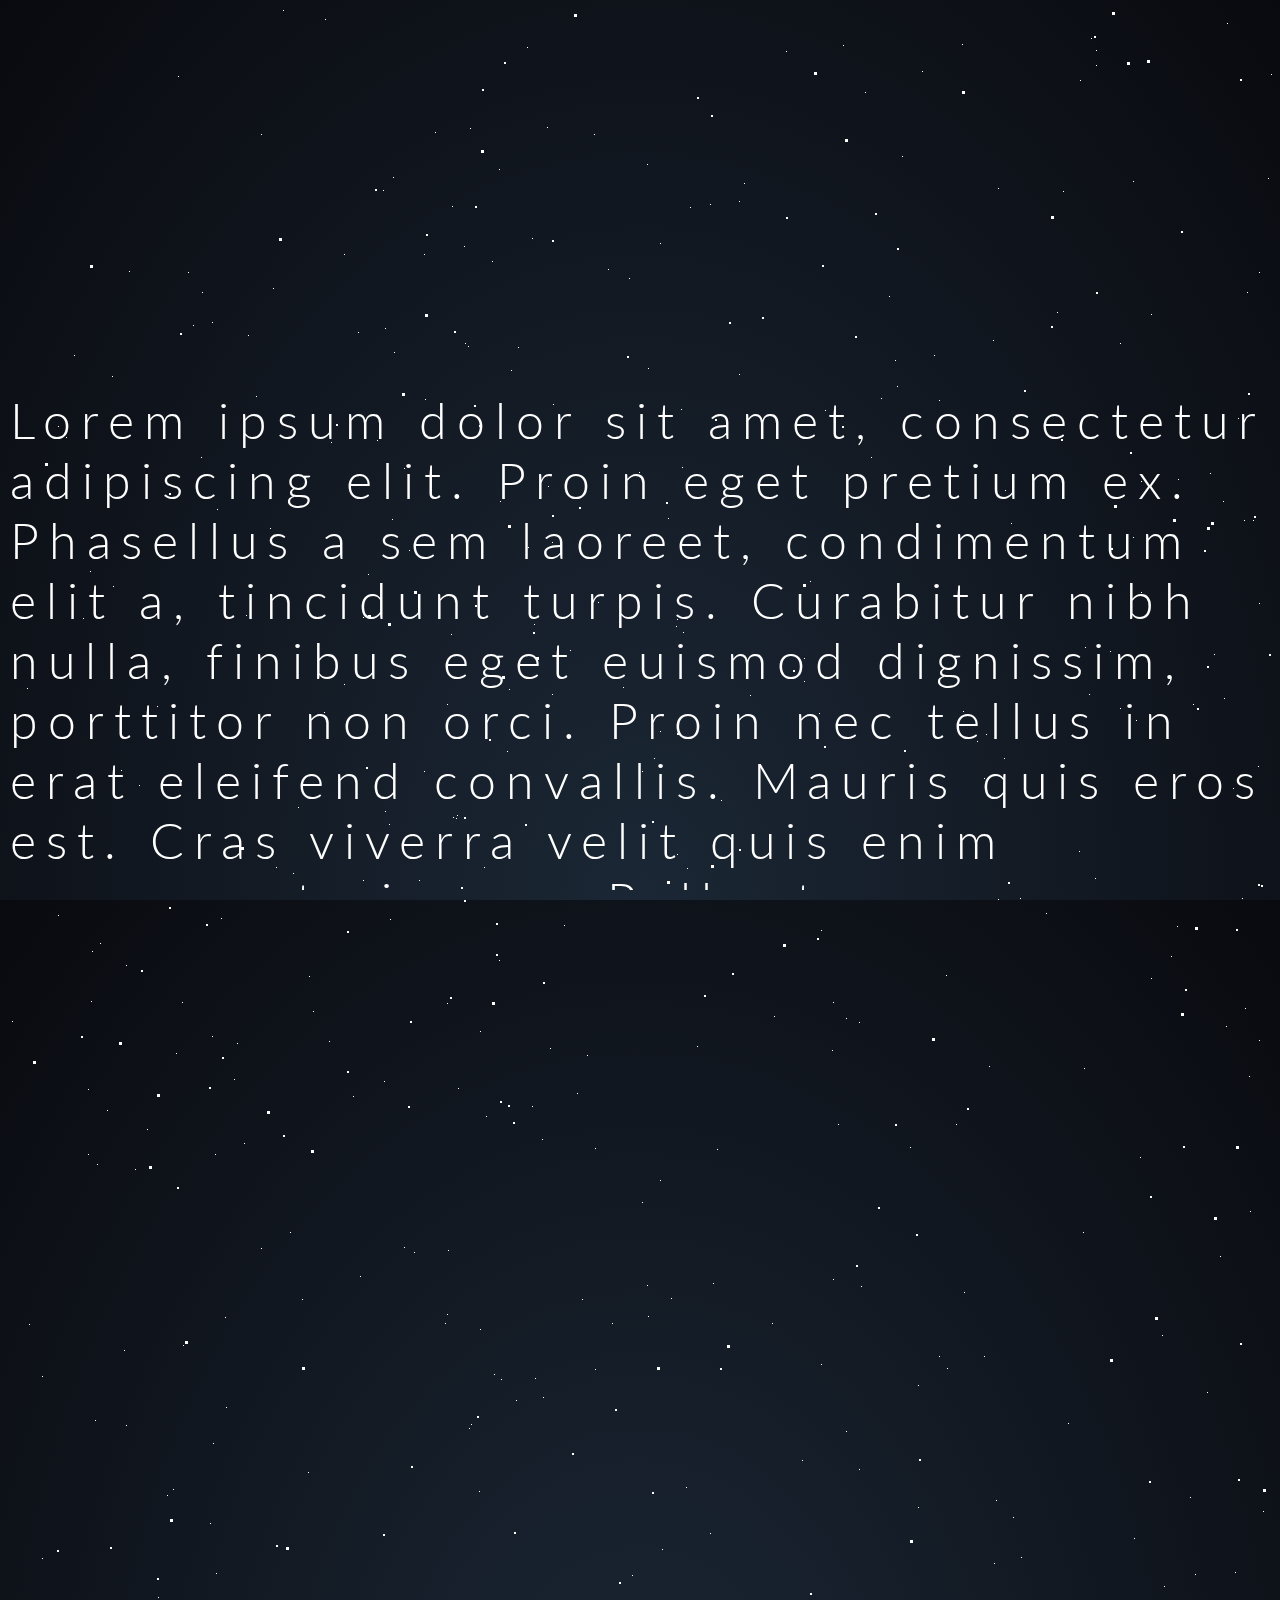
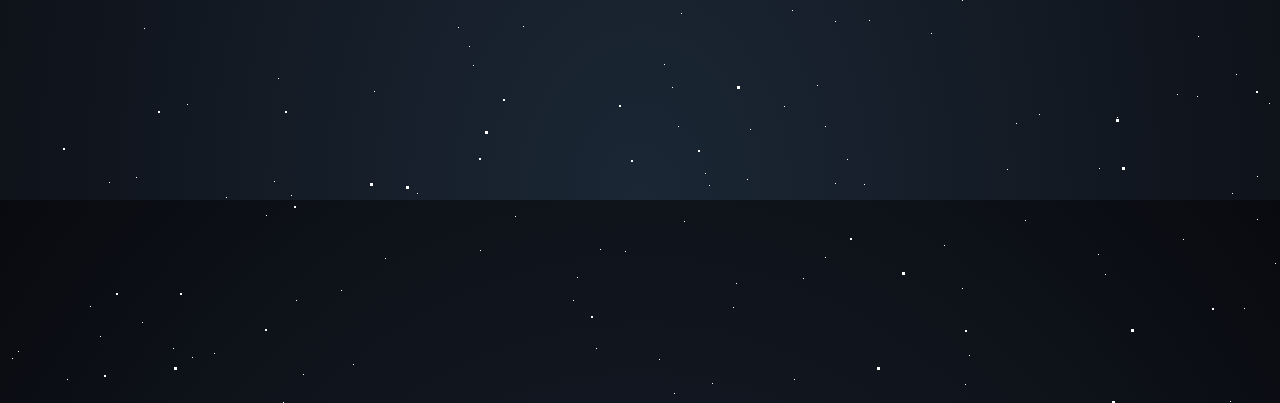
<file: streamfall/index.html>
<!doctype <!DOCTYPE html>
<html lang="en">
<head>
	<meta charset="UTF-8">
	<link href="style.css" rel="stylesheet"/>

	<title>My Website Landing Page</title>
</head>

<body>

<link href='http://fonts.googleapis.com/css?family=Lato:300,400,700' rel='stylesheet' type='text/css'>
<div id='stars'></div>
<div id='stars2'></div>
<div id='stars3'></div>
<div id='title'>

	  <div style="top:10px; height:500px;width:100%;border:0px solid #ccc; overflow:hidden; overflow: scroll; text-align: left;" id="scrollbox">
Lorem ipsum dolor sit amet, consectetur adipiscing elit. Proin eget pretium ex. Phasellus a sem laoreet, condimentum elit a, tincidunt turpis. Curabitur nibh nulla, finibus eget euismod dignissim, porttitor non orci. Proin nec tellus in erat eleifend convallis. Mauris quis eros est. Cras viverra velit quis enim consequat viverra. Pellentesque nunc dui, elementum sit amet tristique eget, laoreet nec lacus. Integer tincidunt in nulla at efficitur. Sed ac dictum magna, condimentum pulvinar risus. Nulla eleifend sodales ipsum, ac tempus massa faucibus non.

<p>Suspendisse eu lorem congue, lacinia nunc id, sagittis metus. Maecenas erat sapien, aliquet ut tristique eu, mollis vitae nunc. Cum sociis natoque penatibus et magnis dis parturient montes, nascetur ridiculus mus. Proin auctor sodales est, eu fermentum est dictum eu. Phasellus ut molestie dolor. Pellentesque condimentum ligula sed malesuada placerat. Proin in pellentesque nibh. Curabitur et lorem ac dolor congue blandit at in orci. Fusce sit amet tortor eu magna pulvinar varius molestie at velit. Suspendisse quis suscipit nulla. Fusce molestie ac augue a porttitor. Vestibulum ante ipsum primis in faucibus orci luctus et ultrices posuere cubilia Curae; Suspendisse vitae enim vitae mauris mollis ultricies.

<p>Morbi posuere dolor est, id vestibulum lorem auctor ut. Quisque lacus ex, luctus quis egestas eget, hendrerit in nisi. Proin non posuere leo. Integer eleifend volutpat metus eget tempor. Fusce id ligula id nunc placerat vestibulum. Maecenas faucibus luctus dignissim. Donec porta cursus velit in molestie. Nulla consequat imperdiet nisl, ultricies eleifend ante dictum quis. Nam a aliquet purus. Quisque nec purus sit amet quam luctus auctor vitae a massa. In scelerisque tristique sapien at sagittis. Proin ut purus eu neque tincidunt venenatis. Phasellus in erat sit amet leo tempor pulvinar.
</div>

<!--
  <span>
    PURE CSS
  </span>
  <br>
  <span>
    PARALLAX PIXEL STARS
  </span>
-->

<!--
  <div style="height:500px;width:100%;border:0px solid #ccc; overflow:hidden; overflow: scroll; text-align: left;" id="scrollbox">
Lorem ipsum dolor sit amet, consectetur adipiscing elit. Proin eget pretium ex. Phasellus a sem laoreet, condimentum elit a, tincidunt turpis. Curabitur nibh nulla, finibus eget euismod dignissim, porttitor non orci. Proin nec tellus in erat eleifend convallis. Mauris quis eros est. Cras viverra velit quis enim consequat viverra. Pellentesque nunc dui, elementum sit amet tristique eget, laoreet nec lacus. Integer tincidunt in nulla at efficitur. Sed ac dictum magna, condimentum pulvinar risus. Nulla eleifend sodales ipsum, ac tempus massa faucibus non.

<p>Suspendisse eu lorem congue, lacinia nunc id, sagittis metus. Maecenas erat sapien, aliquet ut tristique eu, mollis vitae nunc. Cum sociis natoque penatibus et magnis dis parturient montes, nascetur ridiculus mus. Proin auctor sodales est, eu fermentum est dictum eu. Phasellus ut molestie dolor. Pellentesque condimentum ligula sed malesuada placerat. Proin in pellentesque nibh. Curabitur et lorem ac dolor congue blandit at in orci. Fusce sit amet tortor eu magna pulvinar varius molestie at velit. Suspendisse quis suscipit nulla. Fusce molestie ac augue a porttitor. Vestibulum ante ipsum primis in faucibus orci luctus et ultrices posuere cubilia Curae; Suspendisse vitae enim vitae mauris mollis ultricies.

<p>Morbi posuere dolor est, id vestibulum lorem auctor ut. Quisque lacus ex, luctus quis egestas eget, hendrerit in nisi. Proin non posuere leo. Integer eleifend volutpat metus eget tempor. Fusce id ligula id nunc placerat vestibulum. Maecenas faucibus luctus dignissim. Donec porta cursus velit in molestie. Nulla consequat imperdiet nisl, ultricies eleifend ante dictum quis. Nam a aliquet purus. Quisque nec purus sit amet quam luctus auctor vitae a massa. In scelerisque tristique sapien at sagittis. Proin ut purus eu neque tincidunt venenatis. Phasellus in erat sit amet leo tempor pulvinar.
</div>

-->

</div>

    </body>


</html>
</file>
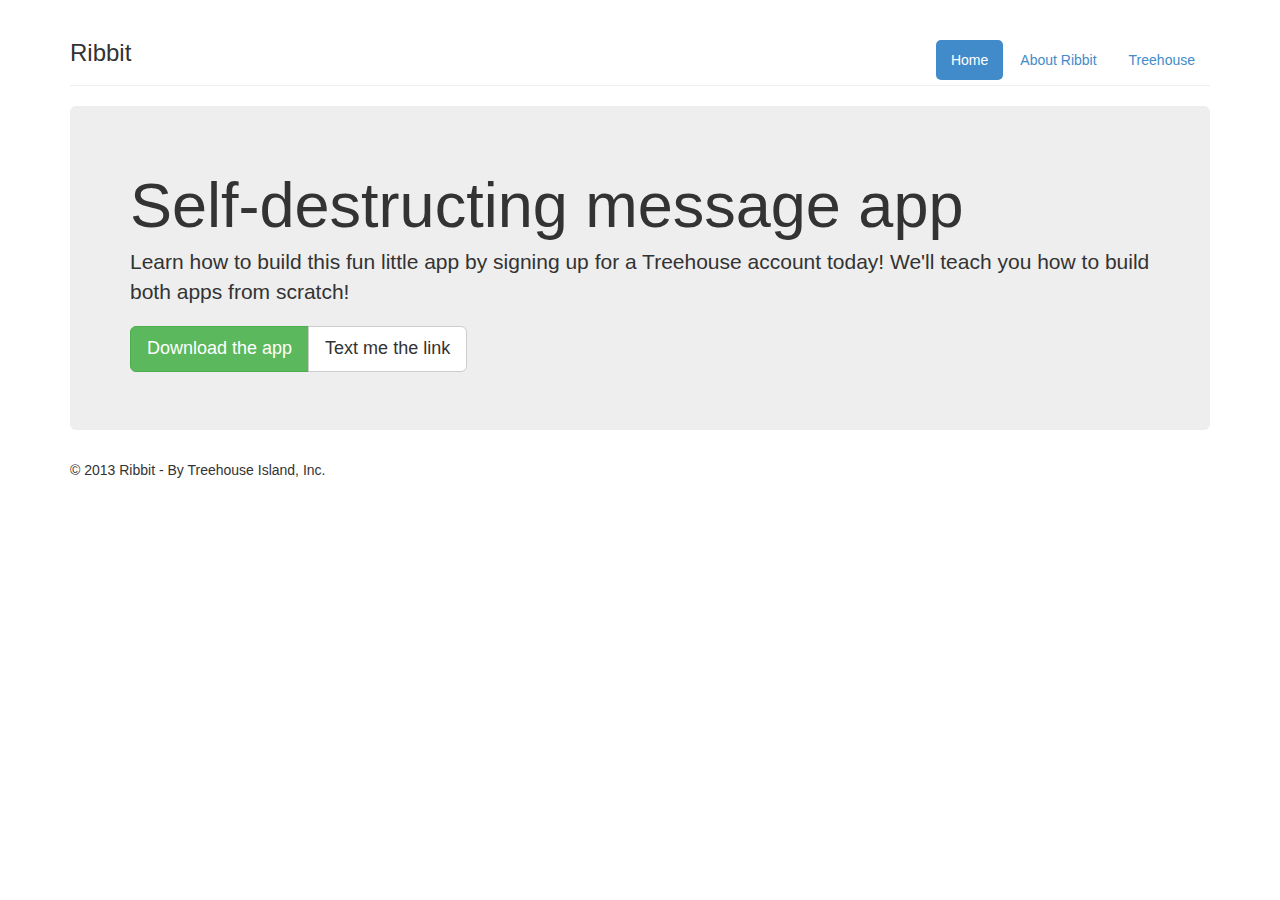
<file: 2-3/final/index.html>
<!DOCTYPE html>
<html>
  <head>
    <title>Ribbit - A Treehouse Project</title>
    <meta name="viewport" content="width=device-width, initial-scale=1.0">
    <link href="css/bootstrap.min.css" rel="stylesheet" media="screen">
    <!-- HTML5 shim and Respond.js IE8 support of HTML5 elements and media queries -->
    <!--[if lt IE 9]>
      <script src="../../assets/js/html5shiv.js"></script>
      <script src="../../assets/js/respond.min.js"></script>
    <![endif]-->
  </head>
  <body>
    <div class="container">
      <header class="page-header">
        <ul class="nav nav-pills pull-right">
          <li class="active"><a href="#">Home</a></li>
          <li><a href="#">About Ribbit</a></li>
          <li><a href="#">Treehouse</a></li>
        </ul>
        <h3>Ribbit</h3>
      </header>
      
      <div class="jumbotron">
        <h1>Self-destructing message app</h1>
        <p class="lead">Learn how to build this fun little app by signing up for a Treehouse account today! We'll teach you how to build both apps from scratch!</p>
        <p class="btn-group">
          <a class="btn btn-success btn-lg" href="#">Download the app</a>
          <a class="btn btn-default btn-lg" href="#" >Text me the link</a>
        </p> 
      </div>

      <div>
        <p>&copy; 2013 Ribbit - By Treehouse Island, Inc.</p>
      </div>
    </div>
  </body>
</html>
</file>
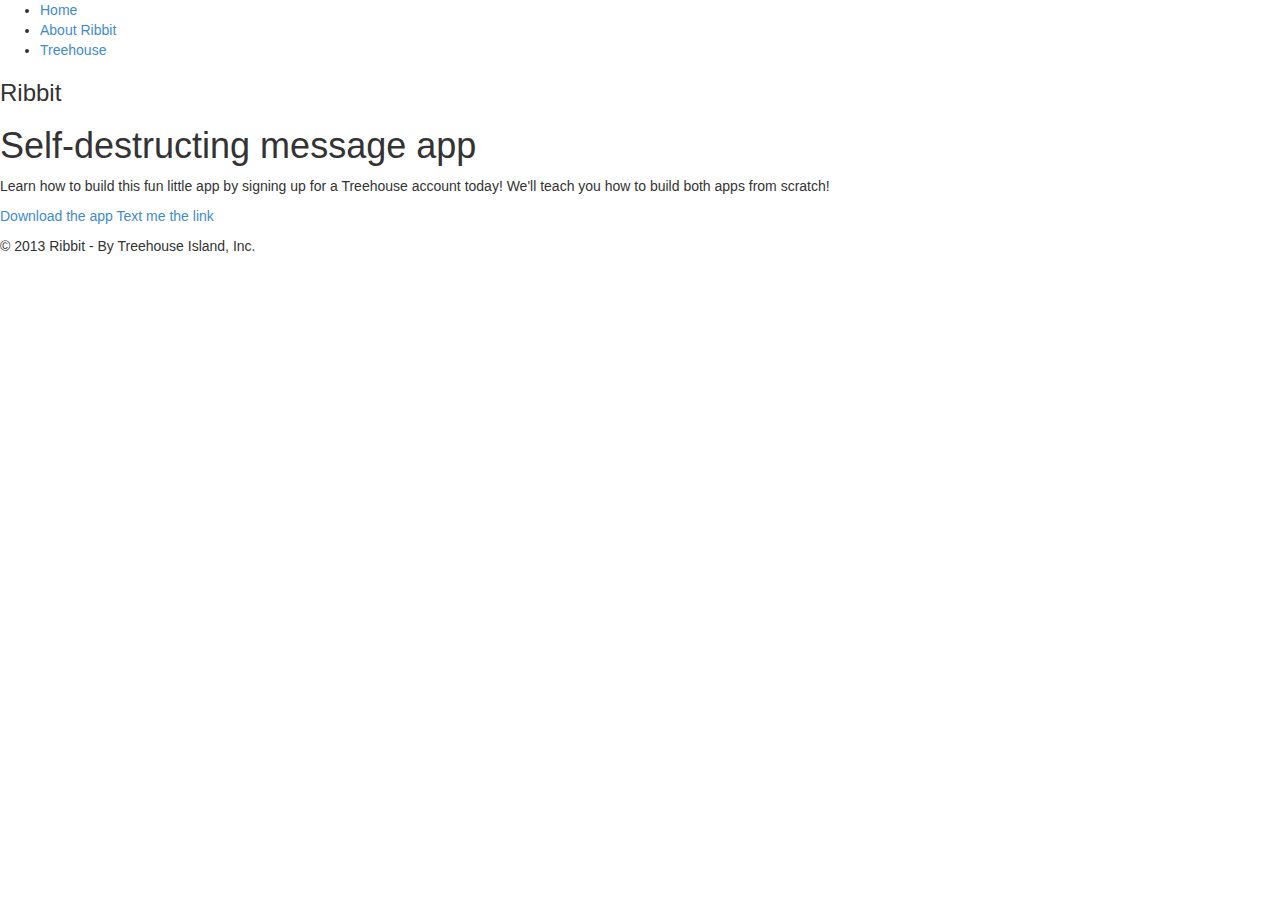
<file: 2-3/start/index.html>
<!DOCTYPE html>
<html>
  <head>
    <title>Ribbit - A Treehouse Project</title>
    <meta name="viewport" content="width=device-width, initial-scale=1.0">
    <link href="css/bootstrap.min.css" rel="stylesheet" media="screen">
    <!-- HTML5 shim and Respond.js IE8 support of HTML5 elements and media queries -->
    <!--[if lt IE 9]>
      <script src="../../assets/js/html5shiv.js"></script>
      <script src="../../assets/js/respond.min.js"></script>
    <![endif]-->
  </head>
  <body>
    <div>
      <header>
        <ul>
          <li><a href="#">Home</a></li>
          <li><a href="#">About Ribbit</a></li>
          <li><a href="#">Treehouse</a></li>
        </ul>
        <h3>Ribbit</h3>
      </header>
      
      <div>
        <h1>Self-destructing message app</h1>
        <p>Learn how to build this fun little app by signing up for a Treehouse account today! We'll teach you how to build both apps from scratch!</p>
        <p>
          <a href="#">Download the app</a>
          <a href="#" >Text me the link</a>
        </p> 
      </div>

      <div>
        <p>&copy; 2013 Ribbit - By Treehouse Island, Inc.</p>
      </div>
    </div>
  </body>
</html>
</file>
<file: streamfall/style.css>
html {
  height: 100%;
  background: radial-gradient(ellipse at bottom, #1b2735 0%, #090a0f 100%);
  overflow: hidden;
}

#stars {
  width: 1px;
  height: 1px;
  background: transparent;
  box-shadow: 1469px 1246px #FFF , 439px 696px #FFF , 4px 1950px #FFF , 1616px 1079px #FFF , 544px 686px #FFF , 1637px 1629px #FFF , 207px 1146px #FFF , 131px 777px #FFF , 1410px 1028px #FFF , 1702px 1579px #FFF , 50px 907px #FFF , 1984px 1238px #FFF , 1795px 1668px #FFF , 520px 539px #FFF , 266px 1773px #FFF , 1486px 370px #FFF , 34px 1368px #FFF , 1527px 278px #FFF , 396px 1239px #FFF , 1090px 1846px #FFF , 562px 642px #FFF , 1750px 1379px #FFF , 444px 198px #FFF , 84px 943px #FFF , 1873px 1297px #FFF , 1347px 1610px #FFF , 165px 1481px #FFF , 499px 743px #FFF , 1773px 554px #FFF , 1778px 1055px #FFF , 817px 402px #FFF , 1918px 1196px #FFF , 116px 1342px #FFF , 1699px 1754px #FFF , 654px 1541px #FFF , 1654px 941px #FFF , 1795px 1696px #FFF , 1005px 1509px #FFF , 976px 1348px #FFF , 954px 1880px #FFF , 1352px 1718px #FFF , 1889px 1918px #FFF , 1839px 1625px #FFF , 795px 1870px #FFF , 1375px 634px #FFF , 565px 1892px #FFF , 1132px 1149px #FFF , 1786px 506px #FFF , 1727px 461px #FFF , 1215px 493px #FFF , 1445px 7px #FFF , 1303px 454px #FFF , 1624px 1462px #FFF , 1688px 1464px #FFF , 80px 1146px #FFF , 857px 84px #FFF , 1327px 1245px #FFF , 396px 460px #FFF , 1384px 960px #FFF , 352px 1268px #FFF , 1433px 464px #FFF , 411px 872px #FFF , 1087px 870px #FFF , 670px 1718px #FFF , 465px 1657px #FFF , 1911px 1691px #FFF , 105px 578px #FFF , 1870px 627px #FFF , 931px 1348px #FFF , 540px 478px #FFF , 387px 1997px #FFF , 1431px 1645px #FFF , 355px 609px #FFF , 134px 1914px #FFF , 1091px 1760px #FFF , 1746px 1615px #FFF , 360px 566px #FFF , 640px 1308px #FFF , 1410px 331px #FFF , 1703px 645px #FFF , 299px 494px #FFF , 1644px 1272px #FFF , 824px 1042px #FFF , 1511px 19px #FFF , 449px 807px #FFF , 673px 1605px #FFF , 1187px 1566px #FFF , 472px 1023px #FFF , 385px 169px #FFF , 881px 288px #FFF , 1444px 1833px #FFF , 1697px 454px #FFF , 1606px 1363px #FFF , 1657px 1651px #FFF , 1072px 72px #FFF , 185px 317px #FFF , 1788px 872px #FFF , 1660px 228px #FFF , 1532px 691px #FFF , 669px 846px #FFF , 1744px 179px #FFF , 1679px 75px #FFF , 1945px 1655px #FFF , 1458px 1344px #FFF , 1008px 1715px #FFF , 1974px 548px #FFF , 739px 1771px #FFF , 1352px 920px #FFF , 1936px 316px #FFF , 1343px 1110px #FFF , 416px 763px #FFF , 1003px 515px #FFF , 1475px 584px #FFF , 1805px 230px #FFF , 1672px 1499px #FFF , 1813px 612px #FFF , 1656px 946px #FFF , 1547px 1739px #FFF , 484px 253px #FFF , 204px 1028px #FFF , 1430px 1130px #FFF , 1156px 1578px #FFF , 1686px 987px #FFF , 316px 704px #FFF , 1463px 1570px #FFF , 1128px 712px #FFF , 1512px 1791px #FFF , 101px 1774px #FFF , 1692px 846px #FFF , 817px 1849px #FFF , 1789px 1648px #FFF , 1757px 597px #FFF , 1864px 206px #FFF , 369px 432px #FFF , 179px 1696px #FFF , 448px 810px #FFF , 1989px 165px #FFF , 673px 401px #FFF , 1218px 1018px #FFF , 253px 1240px #FFF , 1865px 1034px #FFF , 1698px 1539px #FFF , 1390px 1108px #FFF , 996px 750px #FFF , 985px 332px #FFF , 1623px 825px #FFF , 321px 1033px #FFF , 587px 1140px #FFF , 651px 1951px #FFF , 165px 1940px #FFF , 1392px 1838px #FFF , 731px 366px #FFF , 1038px 905px #FFF , 1813px 1044px #FFF , 956px 1284px #FFF , 1422px 598px #FFF , 1227px 1564px #FFF , 1280px 1201px #FFF , 1684px 511px #FFF , 1798px 692px #FFF , 1083px 30px #FFF , 301px 968px #FFF , 229px 1035px #FFF , 472px 1842px #FFF , 1055px 183px #FFF , 1358px 835px #FFF , 534px 1131px #FFF , 889px 378px #FFF , 417px 391px #FFF , 1731px 400px #FFF , 835px 37px #FFF , 1990px 1171px #FFF , 386px 344px #FFF , 981px 1058px #FFF , 742px 687px #FFF , 569px 1869px #FFF , 1770px 28px #FFF , 838px 1423px #FFF , 1666px 1745px #FFF , 734px 467px #FFF , 285px 865px #FFF , 1567px 109px #FFF , 574px 1291px #FFF , 1585px 1559px #FFF , 1133px 584px #FFF , 1288px 1850px #FFF , 305px 1003px #FFF , 969px 733px #FFF , 366px 1683px #FFF , 1190px 1628px #FFF , 345px 1956px #FFF , 209px 501px #FFF , 1851px 1332px #FFF , 1762px 453px #FFF , 139px 1121px #FFF , 10px 1943px #FFF , 1311px 810px #FFF , 1109px 1709px #FFF , 1558px 758px #FFF , 1947px 542px #FFF , 1547px 1173px #FFF , 268px 859px #FFF , 1170px 471px #FFF , 1535px 1346px #FFF , 99px 1102px #FFF , 1550px 324px #FFF , 401px 542px #FFF , 1581px 316px #FFF , 813px 1356px #FFF , 1126px 1530px #FFF , 939px 1360px #FFF , 246px 1998px #FFF , 976px 770px #FFF , 1626px 168px #FFF , 678px 1479px #FFF , 1430px 246px #FFF , 118px 957px #FFF , 1279px 264px #FFF , 205px 1435px #FFF , 646px 750px #FFF , 1489px 665px #FFF , 1874px 876px #FFF , 786px 1971px #FFF , 1408px 1403px #FFF , 851px 1461px #FFF , 1648px 1004px #FFF , 1315px 499px #FFF , 1199px 1384px #FFF , 1654px 565px #FFF , 838px 1010px #FFF , 1465px 1032px #FFF , 1642px 1284px #FFF , 377px 320px #FFF , 336px 246px #FFF , 1236px 1900px #FFF , 1143px 970px #FFF , 472px 1321px #FFF , 600px 261px #FFF , 1225px 780px #FFF , 1912px 633px #FFF , 1296px 135px #FFF , 83px 993px #FFF , 931px 392px #FFF , 1867px 784px #FFF , 217px 1309px #FFF , 794px 1452px #FFF , 381px 816px #FFF , 1337px 424px #FFF , 1367px 655px #FFF , 796px 650px #FFF , 914px 63px #FFF , 545px 396px #FFF , 1361px 258px #FFF , 1715px 274px #FFF , 1405px 1111px #FFF , 492px 493px #FFF , 1609px 631px #FFF , 240px 327px #FFF , 1709px 1716px #FFF , 461px 1638px #FFF , 283px 1787px #FFF , 1623px 412px #FFF , 503px 362px #FFF , 1519px 393px #FFF , 87px 1412px #FFF , 1521px 539px #FFF , 1472px 456px #FFF , 1419px 263px #FFF , 863px 449px #FFF , 669px 611px #FFF , 1622px 353px #FFF , 89px 1156px #FFF , 476px 859px #FFF , 1443px 6px #FFF , 333px 1882px #FFF , 175px 1337px #FFF , 1316px 1289px #FFF , 1500px 867px #FFF , 1686px 1446px #FFF , 1846px 1534px #FFF , 1475px 710px #FFF , 856px 1776px #FFF , 990px 180px #FFF , 1493px 1354px #FFF , 954px 36px #FFF , 1216px 690px #FFF , 375px 182px #FFF , 1274px 386px #FFF , 1280px 522px #FFF , 1405px 1785px #FFF , 1539px 683px #FFF , 1519px 1791px #FFF , 439px 1306px #FFF , 1737px 329px #FFF , 709px 1141px #FFF , 437px 1315px #FFF , 736px 175px #FFF , 1163px 948px #FFF , 997px 482px #FFF , 1189px 1688px #FFF , 1509px 1389px #FFF , 1245px 512px #FFF , 1751px 507px #FFF , 1112px 335px #FFF , 1437px 99px #FFF , 1980px 1258px #FFF , 450px 1080px #FFF , 655px 406px #FFF , 524px 230px #FFF , 159px 1487px #FFF , 1676px 390px #FFF , 1918px 1152px #FFF , 1387px 1596px #FFF , 427px 124px #FFF , 1468px 1994px #FFF , 656px 1656px #FFF , 1640px 785px #FFF , 1672px 973px #FFF , 236px 1135px #FFF , 1670px 787px #FFF , 194px 284px #FFF , 1659px 936px #FFF , 1709px 1109px #FFF , 208px 1565px #FFF , 825px 1271px #FFF , 1775px 1567px #FFF , 206px 1945px #FFF , 986px 1555px #FFF , 1375px 1718px #FFF , 1060px 1415px #FFF , 75px 610px #FFF , 999px 1761px #FFF , 1811px 812px #FFF , 486px 1366px #FFF , 621px 270px #FFF , 456px 238px #FFF , 1514px 1200px #FFF , 1261px 1695px #FFF , 1338px 720px #FFF , 796px 673px #FFF , 1753px 967px #FFF , 377px 803px #FFF , 676px 1813px #FFF , 382px 911px #FFF , 290px 799px #FFF , 1241px 1068px #FFF , 66px 347px #FFF , 1333px 68px #FFF , 350px 324px #FFF , 19px 680px #FFF , 1447px 733px #FFF , 954px 1592px #FFF , 926px 347px #FFF , 1971px 1979px #FFF , 526px 616px #FFF , 193px 449px #FFF , 689px 1038px #FFF , 1646px 1794px #FFF , 1169px 1686px #FFF , 1344px 483px #FFF , 938px 967px #FFF , 1401px 625px #FFF , 80px 1081px #FFF , 1419px 1160px #FFF , 174px 994px #FFF , 1846px 1200px #FFF , 936px 1837px #FFF , 1413px 1354px #FFF , 592px 1841px #FFF , 1538px 957px #FFF , 1979px 1220px #FFF , 1077px 639px #FFF , 910px 1377px #FFF , 1290px 888px #FFF , 1976px 159px #FFF , 258px 1807px #FFF , 668px 618px #FFF , 1548px 508px #FFF , 1996px 847px #FFF , 461px 1420px #FFF , 1347px 1637px #FFF , 1660px 1793px #FFF , 923px 1625px #FFF , 1588px 48px #FFF , 128px 1769px #FFF , 702px 1525px #FFF , 1688px 1887px #FFF , 262px 520px #FFF , 323px 434px #FFF , 679px 860px #FFF , 104px 368px #FFF , 21px 1316px #FFF , 1365px 1699px #FFF , 1185px 696px #FFF , 1893px 1118px #FFF , 384px 511px #FFF , 295px 1966px #FFF , 1998px 193px #FFF , 1452px 1796px #FFF , 1624px 677px #FFF , 1523px 279px #FFF , 1537px 603px #FFF , 450px 1619px #FFF , 1255px 1503px #FFF , 1970px 1737px #FFF , 1125px 529px #FFF , 491px 161px #FFF , 113px 762px #FFF , 978px 726px #FFF , 652px 1172px #FFF , 1726px 179px #FFF , 1899px 1596px #FFF , 218px 1399px #FFF , 1786px 1218px #FFF , 1454px 1630px #FFF , 674px 459px #FFF , 1610px 63px #FFF , 851px 1014px #FFF , 1851px 1499px #FFF , 1666px 625px #FFF , 1374px 1762px #FFF , 439px 995px #FFF , 1249px 1768px #FFF , 1012px 890px #FFF , 701px 1777px #FFF , 702px 196px #FFF , 1175px 1831px #FFF , 817px 1718px #FFF , 957px 1976px #FFF , 639px 1277px #FFF , 910px 1499px #FFF , 1899px 1036px #FFF , 825px 994px #FFF , 1950px 512px #FFF , 1636px 1391px #FFF , 1501px 975px #FFF , 253px 126px #FFF , 1242px 1203px #FFF , 1236px 512px #FFF , 811px 705px #FFF , 1076px 1060px #FFF , 1277px 1034px #FFF , 839px 1751px #FFF , 463px 1416px #FFF , 1088px 42px #FFF , 697px 1765px #FFF , 1791px 1335px #FFF , 764px 1315px #FFF , 127px 1161px #FFF , 1768px 386px #FFF , 1684px 880px #FFF , 1154px 1327px #FFF , 664px 1679px #FFF , 728px 1875px #FFF , 1507px 450px #FFF , 1368px 1427px #FFF , 1716px 277px #FFF , 961px 1947px #FFF , 1031px 1706px #FFF , 1411px 1217px #FFF , 1219px 15px #FFF , 336px 676px #FFF , 1814px 1297px #FFF , 416px 246px #FFF , 1310px 211px #FFF , 1475px 731px #FFF , 519px 39px #FFF , 1212px 1248px #FFF , 1624px 303px #FFF , 1503px 1029px #FFF , 58px 429px #FFF , 955px 703px #FFF , 705px 1275px #FFF , 92px 1928px #FFF , 1760px 1457px #FFF , 275px 2px #FFF , 579px 1047px #FFF , 491px 952px #FFF , 508px 1392px #FFF , 1461px 1192px #FFF , 1921px 1935px #FFF , 493px 1371px #FFF , 1412px 1036px #FFF , 1234px 890px #FFF , 1848px 1455px #FFF , 294px 1291px #FFF , 1013px 1549px #FFF , 409px 1785px #FFF , 1902px 1813px #FFF , 894px 148px #FFF , 1088px 57px #FFF , 1386px 215px #FFF , 184px 1949px #FFF , 1353px 1852px #FFF , 1355px 517px #FFF , 1112px 700px #FFF , 660px 510px #FFF , 393px 603px #FFF , 802px 573px #FFF , 631px 464px #FFF , 1922px 762px #FFF , 1415px 789px #FFF , 440px 1242px #FFF , 1228px 1666px #FFF , 1230px 410px #FFF , 1541px 1586px #FFF , 460px 338px #FFF , 1397px 719px #FFF , 1414px 822px #FFF , 1444px 783px #FFF , 666px 1985px #FFF , 1342px 321px #FFF , 1572px 1739px #FFF , 1133px 473px #FFF , 640px 360px #FFF , 1968px 385px #FFF , 170px 68px #FFF , 1486px 1853px #FFF , 317px 11px #FFF , 1463px 1360px #FFF , 282px 1224px #FFF , 1482px 919px #FFF , 1627px 1769px #FFF , 1761px 570px #FFF , 1251px 264px #FFF , 1855px 1035px #FFF , 4px 1013px #FFF , 556px 917px #FFF , 300px 1464px #FFF , 1494px 102px #FFF , 445px 809px #FFF , 1388px 1886px #FFF , 204px 314px #FFF , 588px 1940px #FFF , 542px 1040px #FFF , 1841px 1435px #FFF , 704px 1975px #FFF , 742px 1721px #FFF , 1097px 1866px #FFF , 587px 1361px #FFF , 617px 1843px #FFF , 349px 490px #FFF , 136px 1620px #FFF , 248px 388px #FFF , 639px 156px #FFF , 1987px 567px #FFF , 1939px 472px #FFF , 569px 1085px #FFF , 92px 935px #FFF , 1030px 788px #FFF , 1260px 170px #FFF , 1837px 1071px #FFF , 1224px 1785px #FFF , 1407px 1948px #FFF , 1927px 390px #FFF , 861px 1612px #FFF , 1712px 338px #FFF , 902px 1139px #FFF , 1883px 1036px #FFF , 1419px 1558px #FFF , 827px 1775px #FFF , 1675px 994px #FFF , 1734px 1785px #FFF , 1222px 1993px #FFF , 813px 922px #FFF , 1634px 564px #FFF , 150px 1589px #FFF , 121px 263px #FFF , 226px 1071px #FFF , 82px 1898px #FFF , 515px 1618px #FFF , 887px 352px #FFF , 713px 792px #FFF , 682px 199px #FFF , 1102px 643px #FFF , 1718px 1894px #FFF , 1406px 44px #FFF , 731px 193px #FFF , 1584px 1425px #FFF , 1703px 209px #FFF , 1250px 758px #FFF , 377px 1850px #FFF , 1125px 173px #FFF , 1298px 1949px #FFF , 873px 390px #FFF , 524px 1098px #FFF , 202px 1515px #FFF , 535px 1389px #FFF , 988px 1492px #FFF , 1239px 284px #FFF , 590px 594px #FFF , 34px 1550px #FFF , 355px 872px #FFF , 168px 1045px #FFF , 827px 1613px #FFF , 1827px 1117px #FFF , 1834px 408px #FFF , 652px 235px #FFF , 401px 836px #FFF , 457px 335px #FFF , 1419px 231px #FFF , 776px 1698px #FFF , 1854px 1160px #FFF , 1791px 881px #FFF , 345px 1088px #FFF , 830px 1116px #FFF , 1251px 595px #FFF , 1858px 664px #FFF , 809px 1677px #FFF , 634px 763px #FFF , 1508px 658px #FFF , 784px 1602px #FFF , 1814px 453px #FFF , 1770px 165px #FFF , 1049px 304px #FFF , 766px 1008px #FFF , 1451px 1557px #FFF , 1549px 101px #FFF , 1263px 66px #FFF , 1071px 843px #FFF , 544px 534px #FFF , 478px 1108px #FFF , 1867px 1920px #FFF , 539px 119px #FFF , 1579px 934px #FFF , 510px 339px #FFF , 443px 626px #FFF , 1292px 954px #FFF , 180px 264px #FFF , 586px 126px #FFF , 1568px 683px #FFF , 1588px 14px #FFF , 82px 563px #FFF , 265px 280px #FFF , 527px 1370px #FFF , 118px 1417px #FFF , 1586px 514px #FFF , 1550px 1747px #FFF , 270px 1670px #FFF , 1169px 918px #FFF , 1267px 1855px #FFF , 471px 1483px #FFF , 1475px 1507px #FFF , 1501px 1793px #FFF , 1439px 1413px #FFF , 990px 891px #FFF , 1900px 790px #FFF , 218px 1789px #FFF , 1182px 1489px #FFF , 652px 723px #FFF , 1075px 1224px #FFF , 217px 766px #FFF , 1143px 306px #FFF , 1843px 1901px #FFF , 507px 1808px #FFF , 663px 1290px #FFF , 1985px 247px #FFF , 1358px 347px #FFF , 1081px 686px #FFF , 615px 679px #FFF , 1402px 1023px #FFF , 1734px 1846px #FFF , 288px 1892px #FFF , 213px 910px #FFF , 1949px 180px #FFF , 1872px 1034px #FFF , 1569px 527px #FFF , 1017px 1812px #FFF , 675px 624px #FFF , 462px 120px #FFF , 1660px 1713px #FFF , 1990px 509px #FFF , 149px 698px #FFF , 50px 418px #FFF , 604px 1315px #FFF , 1638px 1669px #FFF , 853px 1278px #FFF , 634px 1194px #FFF , 1502px 590px #FFF , 778px 43px #FFF , 1343px 1848px #FFF , 1249px 1811px #FFF , 1599px 1657px #FFF , 1813px 64px #FFF , 376px 1073px #FFF , 1795px 1472px #FFF , 238px 607px #FFF , 1781px 702px #FFF , 948px 1116px #FFF , 1206px 646px #FFF , 1251px 1032px #FFF , 59px 1971px #FFF , 1974px 1983px #FFF , 1202px 465px #FFF , 1456px 142px #FFF , 1237px 1000px #FFF , 501px 681px #FFF , 624px 1567px #FFF , 725px 1899px #FFF , 406px 1244px #FFF;
  animation: animStar 50s linear infinite;
}
#stars:after {
  content: " ";
  position: absolute;
  top: 2000px;
  width: 1px;
  height: 1px;
  background: transparent;
  box-shadow: 1469px 1246px #FFF , 439px 696px #FFF , 4px 1950px #FFF , 1616px 1079px #FFF , 544px 686px #FFF , 1637px 1629px #FFF , 207px 1146px #FFF , 131px 777px #FFF , 1410px 1028px #FFF , 1702px 1579px #FFF , 50px 907px #FFF , 1984px 1238px #FFF , 1795px 1668px #FFF , 520px 539px #FFF , 266px 1773px #FFF , 1486px 370px #FFF , 34px 1368px #FFF , 1527px 278px #FFF , 396px 1239px #FFF , 1090px 1846px #FFF , 562px 642px #FFF , 1750px 1379px #FFF , 444px 198px #FFF , 84px 943px #FFF , 1873px 1297px #FFF , 1347px 1610px #FFF , 165px 1481px #FFF , 499px 743px #FFF , 1773px 554px #FFF , 1778px 1055px #FFF , 817px 402px #FFF , 1918px 1196px #FFF , 116px 1342px #FFF , 1699px 1754px #FFF , 654px 1541px #FFF , 1654px 941px #FFF , 1795px 1696px #FFF , 1005px 1509px #FFF , 976px 1348px #FFF , 954px 1880px #FFF , 1352px 1718px #FFF , 1889px 1918px #FFF , 1839px 1625px #FFF , 795px 1870px #FFF , 1375px 634px #FFF , 565px 1892px #FFF , 1132px 1149px #FFF , 1786px 506px #FFF , 1727px 461px #FFF , 1215px 493px #FFF , 1445px 7px #FFF , 1303px 454px #FFF , 1624px 1462px #FFF , 1688px 1464px #FFF , 80px 1146px #FFF , 857px 84px #FFF , 1327px 1245px #FFF , 396px 460px #FFF , 1384px 960px #FFF , 352px 1268px #FFF , 1433px 464px #FFF , 411px 872px #FFF , 1087px 870px #FFF , 670px 1718px #FFF , 465px 1657px #FFF , 1911px 1691px #FFF , 105px 578px #FFF , 1870px 627px #FFF , 931px 1348px #FFF , 540px 478px #FFF , 387px 1997px #FFF , 1431px 1645px #FFF , 355px 609px #FFF , 134px 1914px #FFF , 1091px 1760px #FFF , 1746px 1615px #FFF , 360px 566px #FFF , 640px 1308px #FFF , 1410px 331px #FFF , 1703px 645px #FFF , 299px 494px #FFF , 1644px 1272px #FFF , 824px 1042px #FFF , 1511px 19px #FFF , 449px 807px #FFF , 673px 1605px #FFF , 1187px 1566px #FFF , 472px 1023px #FFF , 385px 169px #FFF , 881px 288px #FFF , 1444px 1833px #FFF , 1697px 454px #FFF , 1606px 1363px #FFF , 1657px 1651px #FFF , 1072px 72px #FFF , 185px 317px #FFF , 1788px 872px #FFF , 1660px 228px #FFF , 1532px 691px #FFF , 669px 846px #FFF , 1744px 179px #FFF , 1679px 75px #FFF , 1945px 1655px #FFF , 1458px 1344px #FFF , 1008px 1715px #FFF , 1974px 548px #FFF , 739px 1771px #FFF , 1352px 920px #FFF , 1936px 316px #FFF , 1343px 1110px #FFF , 416px 763px #FFF , 1003px 515px #FFF , 1475px 584px #FFF , 1805px 230px #FFF , 1672px 1499px #FFF , 1813px 612px #FFF , 1656px 946px #FFF , 1547px 1739px #FFF , 484px 253px #FFF , 204px 1028px #FFF , 1430px 1130px #FFF , 1156px 1578px #FFF , 1686px 987px #FFF , 316px 704px #FFF , 1463px 1570px #FFF , 1128px 712px #FFF , 1512px 1791px #FFF , 101px 1774px #FFF , 1692px 846px #FFF , 817px 1849px #FFF , 1789px 1648px #FFF , 1757px 597px #FFF , 1864px 206px #FFF , 369px 432px #FFF , 179px 1696px #FFF , 448px 810px #FFF , 1989px 165px #FFF , 673px 401px #FFF , 1218px 1018px #FFF , 253px 1240px #FFF , 1865px 1034px #FFF , 1698px 1539px #FFF , 1390px 1108px #FFF , 996px 750px #FFF , 985px 332px #FFF , 1623px 825px #FFF , 321px 1033px #FFF , 587px 1140px #FFF , 651px 1951px #FFF , 165px 1940px #FFF , 1392px 1838px #FFF , 731px 366px #FFF , 1038px 905px #FFF , 1813px 1044px #FFF , 956px 1284px #FFF , 1422px 598px #FFF , 1227px 1564px #FFF , 1280px 1201px #FFF , 1684px 511px #FFF , 1798px 692px #FFF , 1083px 30px #FFF , 301px 968px #FFF , 229px 1035px #FFF , 472px 1842px #FFF , 1055px 183px #FFF , 1358px 835px #FFF , 534px 1131px #FFF , 889px 378px #FFF , 417px 391px #FFF , 1731px 400px #FFF , 835px 37px #FFF , 1990px 1171px #FFF , 386px 344px #FFF , 981px 1058px #FFF , 742px 687px #FFF , 569px 1869px #FFF , 1770px 28px #FFF , 838px 1423px #FFF , 1666px 1745px #FFF , 734px 467px #FFF , 285px 865px #FFF , 1567px 109px #FFF , 574px 1291px #FFF , 1585px 1559px #FFF , 1133px 584px #FFF , 1288px 1850px #FFF , 305px 1003px #FFF , 969px 733px #FFF , 366px 1683px #FFF , 1190px 1628px #FFF , 345px 1956px #FFF , 209px 501px #FFF , 1851px 1332px #FFF , 1762px 453px #FFF , 139px 1121px #FFF , 10px 1943px #FFF , 1311px 810px #FFF , 1109px 1709px #FFF , 1558px 758px #FFF , 1947px 542px #FFF , 1547px 1173px #FFF , 268px 859px #FFF , 1170px 471px #FFF , 1535px 1346px #FFF , 99px 1102px #FFF , 1550px 324px #FFF , 401px 542px #FFF , 1581px 316px #FFF , 813px 1356px #FFF , 1126px 1530px #FFF , 939px 1360px #FFF , 246px 1998px #FFF , 976px 770px #FFF , 1626px 168px #FFF , 678px 1479px #FFF , 1430px 246px #FFF , 118px 957px #FFF , 1279px 264px #FFF , 205px 1435px #FFF , 646px 750px #FFF , 1489px 665px #FFF , 1874px 876px #FFF , 786px 1971px #FFF , 1408px 1403px #FFF , 851px 1461px #FFF , 1648px 1004px #FFF , 1315px 499px #FFF , 1199px 1384px #FFF , 1654px 565px #FFF , 838px 1010px #FFF , 1465px 1032px #FFF , 1642px 1284px #FFF , 377px 320px #FFF , 336px 246px #FFF , 1236px 1900px #FFF , 1143px 970px #FFF , 472px 1321px #FFF , 600px 261px #FFF , 1225px 780px #FFF , 1912px 633px #FFF , 1296px 135px #FFF , 83px 993px #FFF , 931px 392px #FFF , 1867px 784px #FFF , 217px 1309px #FFF , 794px 1452px #FFF , 381px 816px #FFF , 1337px 424px #FFF , 1367px 655px #FFF , 796px 650px #FFF , 914px 63px #FFF , 545px 396px #FFF , 1361px 258px #FFF , 1715px 274px #FFF , 1405px 1111px #FFF , 492px 493px #FFF , 1609px 631px #FFF , 240px 327px #FFF , 1709px 1716px #FFF , 461px 1638px #FFF , 283px 1787px #FFF , 1623px 412px #FFF , 503px 362px #FFF , 1519px 393px #FFF , 87px 1412px #FFF , 1521px 539px #FFF , 1472px 456px #FFF , 1419px 263px #FFF , 863px 449px #FFF , 669px 611px #FFF , 1622px 353px #FFF , 89px 1156px #FFF , 476px 859px #FFF , 1443px 6px #FFF , 333px 1882px #FFF , 175px 1337px #FFF , 1316px 1289px #FFF , 1500px 867px #FFF , 1686px 1446px #FFF , 1846px 1534px #FFF , 1475px 710px #FFF , 856px 1776px #FFF , 990px 180px #FFF , 1493px 1354px #FFF , 954px 36px #FFF , 1216px 690px #FFF , 375px 182px #FFF , 1274px 386px #FFF , 1280px 522px #FFF , 1405px 1785px #FFF , 1539px 683px #FFF , 1519px 1791px #FFF , 439px 1306px #FFF , 1737px 329px #FFF , 709px 1141px #FFF , 437px 1315px #FFF , 736px 175px #FFF , 1163px 948px #FFF , 997px 482px #FFF , 1189px 1688px #FFF , 1509px 1389px #FFF , 1245px 512px #FFF , 1751px 507px #FFF , 1112px 335px #FFF , 1437px 99px #FFF , 1980px 1258px #FFF , 450px 1080px #FFF , 655px 406px #FFF , 524px 230px #FFF , 159px 1487px #FFF , 1676px 390px #FFF , 1918px 1152px #FFF , 1387px 1596px #FFF , 427px 124px #FFF , 1468px 1994px #FFF , 656px 1656px #FFF , 1640px 785px #FFF , 1672px 973px #FFF , 236px 1135px #FFF , 1670px 787px #FFF , 194px 284px #FFF , 1659px 936px #FFF , 1709px 1109px #FFF , 208px 1565px #FFF , 825px 1271px #FFF , 1775px 1567px #FFF , 206px 1945px #FFF , 986px 1555px #FFF , 1375px 1718px #FFF , 1060px 1415px #FFF , 75px 610px #FFF , 999px 1761px #FFF , 1811px 812px #FFF , 486px 1366px #FFF , 621px 270px #FFF , 456px 238px #FFF , 1514px 1200px #FFF , 1261px 1695px #FFF , 1338px 720px #FFF , 796px 673px #FFF , 1753px 967px #FFF , 377px 803px #FFF , 676px 1813px #FFF , 382px 911px #FFF , 290px 799px #FFF , 1241px 1068px #FFF , 66px 347px #FFF , 1333px 68px #FFF , 350px 324px #FFF , 19px 680px #FFF , 1447px 733px #FFF , 954px 1592px #FFF , 926px 347px #FFF , 1971px 1979px #FFF , 526px 616px #FFF , 193px 449px #FFF , 689px 1038px #FFF , 1646px 1794px #FFF , 1169px 1686px #FFF , 1344px 483px #FFF , 938px 967px #FFF , 1401px 625px #FFF , 80px 1081px #FFF , 1419px 1160px #FFF , 174px 994px #FFF , 1846px 1200px #FFF , 936px 1837px #FFF , 1413px 1354px #FFF , 592px 1841px #FFF , 1538px 957px #FFF , 1979px 1220px #FFF , 1077px 639px #FFF , 910px 1377px #FFF , 1290px 888px #FFF , 1976px 159px #FFF , 258px 1807px #FFF , 668px 618px #FFF , 1548px 508px #FFF , 1996px 847px #FFF , 461px 1420px #FFF , 1347px 1637px #FFF , 1660px 1793px #FFF , 923px 1625px #FFF , 1588px 48px #FFF , 128px 1769px #FFF , 702px 1525px #FFF , 1688px 1887px #FFF , 262px 520px #FFF , 323px 434px #FFF , 679px 860px #FFF , 104px 368px #FFF , 21px 1316px #FFF , 1365px 1699px #FFF , 1185px 696px #FFF , 1893px 1118px #FFF , 384px 511px #FFF , 295px 1966px #FFF , 1998px 193px #FFF , 1452px 1796px #FFF , 1624px 677px #FFF , 1523px 279px #FFF , 1537px 603px #FFF , 450px 1619px #FFF , 1255px 1503px #FFF , 1970px 1737px #FFF , 1125px 529px #FFF , 491px 161px #FFF , 113px 762px #FFF , 978px 726px #FFF , 652px 1172px #FFF , 1726px 179px #FFF , 1899px 1596px #FFF , 218px 1399px #FFF , 1786px 1218px #FFF , 1454px 1630px #FFF , 674px 459px #FFF , 1610px 63px #FFF , 851px 1014px #FFF , 1851px 1499px #FFF , 1666px 625px #FFF , 1374px 1762px #FFF , 439px 995px #FFF , 1249px 1768px #FFF , 1012px 890px #FFF , 701px 1777px #FFF , 702px 196px #FFF , 1175px 1831px #FFF , 817px 1718px #FFF , 957px 1976px #FFF , 639px 1277px #FFF , 910px 1499px #FFF , 1899px 1036px #FFF , 825px 994px #FFF , 1950px 512px #FFF , 1636px 1391px #FFF , 1501px 975px #FFF , 253px 126px #FFF , 1242px 1203px #FFF , 1236px 512px #FFF , 811px 705px #FFF , 1076px 1060px #FFF , 1277px 1034px #FFF , 839px 1751px #FFF , 463px 1416px #FFF , 1088px 42px #FFF , 697px 1765px #FFF , 1791px 1335px #FFF , 764px 1315px #FFF , 127px 1161px #FFF , 1768px 386px #FFF , 1684px 880px #FFF , 1154px 1327px #FFF , 664px 1679px #FFF , 728px 1875px #FFF , 1507px 450px #FFF , 1368px 1427px #FFF , 1716px 277px #FFF , 961px 1947px #FFF , 1031px 1706px #FFF , 1411px 1217px #FFF , 1219px 15px #FFF , 336px 676px #FFF , 1814px 1297px #FFF , 416px 246px #FFF , 1310px 211px #FFF , 1475px 731px #FFF , 519px 39px #FFF , 1212px 1248px #FFF , 1624px 303px #FFF , 1503px 1029px #FFF , 58px 429px #FFF , 955px 703px #FFF , 705px 1275px #FFF , 92px 1928px #FFF , 1760px 1457px #FFF , 275px 2px #FFF , 579px 1047px #FFF , 491px 952px #FFF , 508px 1392px #FFF , 1461px 1192px #FFF , 1921px 1935px #FFF , 493px 1371px #FFF , 1412px 1036px #FFF , 1234px 890px #FFF , 1848px 1455px #FFF , 294px 1291px #FFF , 1013px 1549px #FFF , 409px 1785px #FFF , 1902px 1813px #FFF , 894px 148px #FFF , 1088px 57px #FFF , 1386px 215px #FFF , 184px 1949px #FFF , 1353px 1852px #FFF , 1355px 517px #FFF , 1112px 700px #FFF , 660px 510px #FFF , 393px 603px #FFF , 802px 573px #FFF , 631px 464px #FFF , 1922px 762px #FFF , 1415px 789px #FFF , 440px 1242px #FFF , 1228px 1666px #FFF , 1230px 410px #FFF , 1541px 1586px #FFF , 460px 338px #FFF , 1397px 719px #FFF , 1414px 822px #FFF , 1444px 783px #FFF , 666px 1985px #FFF , 1342px 321px #FFF , 1572px 1739px #FFF , 1133px 473px #FFF , 640px 360px #FFF , 1968px 385px #FFF , 170px 68px #FFF , 1486px 1853px #FFF , 317px 11px #FFF , 1463px 1360px #FFF , 282px 1224px #FFF , 1482px 919px #FFF , 1627px 1769px #FFF , 1761px 570px #FFF , 1251px 264px #FFF , 1855px 1035px #FFF , 4px 1013px #FFF , 556px 917px #FFF , 300px 1464px #FFF , 1494px 102px #FFF , 445px 809px #FFF , 1388px 1886px #FFF , 204px 314px #FFF , 588px 1940px #FFF , 542px 1040px #FFF , 1841px 1435px #FFF , 704px 1975px #FFF , 742px 1721px #FFF , 1097px 1866px #FFF , 587px 1361px #FFF , 617px 1843px #FFF , 349px 490px #FFF , 136px 1620px #FFF , 248px 388px #FFF , 639px 156px #FFF , 1987px 567px #FFF , 1939px 472px #FFF , 569px 1085px #FFF , 92px 935px #FFF , 1030px 788px #FFF , 1260px 170px #FFF , 1837px 1071px #FFF , 1224px 1785px #FFF , 1407px 1948px #FFF , 1927px 390px #FFF , 861px 1612px #FFF , 1712px 338px #FFF , 902px 1139px #FFF , 1883px 1036px #FFF , 1419px 1558px #FFF , 827px 1775px #FFF , 1675px 994px #FFF , 1734px 1785px #FFF , 1222px 1993px #FFF , 813px 922px #FFF , 1634px 564px #FFF , 150px 1589px #FFF , 121px 263px #FFF , 226px 1071px #FFF , 82px 1898px #FFF , 515px 1618px #FFF , 887px 352px #FFF , 713px 792px #FFF , 682px 199px #FFF , 1102px 643px #FFF , 1718px 1894px #FFF , 1406px 44px #FFF , 731px 193px #FFF , 1584px 1425px #FFF , 1703px 209px #FFF , 1250px 758px #FFF , 377px 1850px #FFF , 1125px 173px #FFF , 1298px 1949px #FFF , 873px 390px #FFF , 524px 1098px #FFF , 202px 1515px #FFF , 535px 1389px #FFF , 988px 1492px #FFF , 1239px 284px #FFF , 590px 594px #FFF , 34px 1550px #FFF , 355px 872px #FFF , 168px 1045px #FFF , 827px 1613px #FFF , 1827px 1117px #FFF , 1834px 408px #FFF , 652px 235px #FFF , 401px 836px #FFF , 457px 335px #FFF , 1419px 231px #FFF , 776px 1698px #FFF , 1854px 1160px #FFF , 1791px 881px #FFF , 345px 1088px #FFF , 830px 1116px #FFF , 1251px 595px #FFF , 1858px 664px #FFF , 809px 1677px #FFF , 634px 763px #FFF , 1508px 658px #FFF , 784px 1602px #FFF , 1814px 453px #FFF , 1770px 165px #FFF , 1049px 304px #FFF , 766px 1008px #FFF , 1451px 1557px #FFF , 1549px 101px #FFF , 1263px 66px #FFF , 1071px 843px #FFF , 544px 534px #FFF , 478px 1108px #FFF , 1867px 1920px #FFF , 539px 119px #FFF , 1579px 934px #FFF , 510px 339px #FFF , 443px 626px #FFF , 1292px 954px #FFF , 180px 264px #FFF , 586px 126px #FFF , 1568px 683px #FFF , 1588px 14px #FFF , 82px 563px #FFF , 265px 280px #FFF , 527px 1370px #FFF , 118px 1417px #FFF , 1586px 514px #FFF , 1550px 1747px #FFF , 270px 1670px #FFF , 1169px 918px #FFF , 1267px 1855px #FFF , 471px 1483px #FFF , 1475px 1507px #FFF , 1501px 1793px #FFF , 1439px 1413px #FFF , 990px 891px #FFF , 1900px 790px #FFF , 218px 1789px #FFF , 1182px 1489px #FFF , 652px 723px #FFF , 1075px 1224px #FFF , 217px 766px #FFF , 1143px 306px #FFF , 1843px 1901px #FFF , 507px 1808px #FFF , 663px 1290px #FFF , 1985px 247px #FFF , 1358px 347px #FFF , 1081px 686px #FFF , 615px 679px #FFF , 1402px 1023px #FFF , 1734px 1846px #FFF , 288px 1892px #FFF , 213px 910px #FFF , 1949px 180px #FFF , 1872px 1034px #FFF , 1569px 527px #FFF , 1017px 1812px #FFF , 675px 624px #FFF , 462px 120px #FFF , 1660px 1713px #FFF , 1990px 509px #FFF , 149px 698px #FFF , 50px 418px #FFF , 604px 1315px #FFF , 1638px 1669px #FFF , 853px 1278px #FFF , 634px 1194px #FFF , 1502px 590px #FFF , 778px 43px #FFF , 1343px 1848px #FFF , 1249px 1811px #FFF , 1599px 1657px #FFF , 1813px 64px #FFF , 376px 1073px #FFF , 1795px 1472px #FFF , 238px 607px #FFF , 1781px 702px #FFF , 948px 1116px #FFF , 1206px 646px #FFF , 1251px 1032px #FFF , 59px 1971px #FFF , 1974px 1983px #FFF , 1202px 465px #FFF , 1456px 142px #FFF , 1237px 1000px #FFF , 501px 681px #FFF , 624px 1567px #FFF , 725px 1899px #FFF , 406px 1244px #FFF;
}

#stars2 {
  width: 2px;
  height: 2px;
  background: transparent;
  box-shadow: 1525px 830px #FFF , 1922px 1649px #FFF , 1634px 1995px #FFF , 1800px 1370px #FFF , 1569px 311px #FFF , 442px 988px #FFF , 721px 313px #FFF , 658px 493px #FFF , 1444px 114px #FFF , 286px 1797px #FFF , 785px 661px #FFF , 1204px 1899px #FFF , 1286px 701px #FFF , 358px 758px #FFF , 456px 891px #FFF , 1792px 512px #FFF , 1175px 1137px #FFF , 1248px 1682px #FFF , 867px 204px #FFF , 1363px 90px #FFF , 1639px 1931px #FFF , 339px 1062px #FFF , 1196px 541px #FFF , 1376px 390px #FFF , 724px 964px #FFF , 1103px 539px #FFF , 1680px 1242px #FFF , 469px 1407px #FFF , 456px 808px #FFF , 816px 737px #FFF , 1628px 779px #FFF , 400px 1097px #FFF , 1829px 1383px #FFF , 1189px 699px #FFF , 418px 225px #FFF , 172px 324px #FFF , 1228px 920px #FFF , 1487px 42px #FFF , 544px 231px #FFF , 1384px 1749px #FFF , 517px 815px #FFF , 957px 1921px #FFF , 1053px 430px #FFF , 1232px 1334px #FFF , 453px 878px #FFF , 1750px 610px #FFF , 492px 1092px #FFF , 1934px 1881px #FFF , 1774px 1532px #FFF , 1016px 381px #FFF , 644px 812px #FFF , 49px 1541px #FFF , 133px 961px #FFF , 809px 929px #FFF , 1438px 1795px #FFF , 1954px 1052px #FFF , 1177px 980px #FFF , 847px 327px #FFF , 1908px 1232px #FFF , 1662px 300px #FFF , 1698px 698px #FFF , 959px 1099px #FFF , 703px 106px #FFF , 275px 1126px #FFF , 505px 1113px #FFF , 201px 1078px #FFF , 481px 730px #FFF , 73px 1027px #FFF , 1860px 710px #FFF , 1445px 1898px #FFF , 1732px 134px #FFF , 571px 498px #FFF , 169px 1178px #FFF , 1580px 1964px #FFF , 1232px 70px #FFF , 1637px 338px #FFF , 696px 986px #FFF , 161px 484px #FFF , 96px 1966px #FFF , 198px 915px #FFF , 1173px 222px #FFF , 669px 724px #FFF , 1720px 1875px #FFF , 889px 239px #FFF , 1043px 317px #FFF , 754px 308px #FFF , 339px 922px #FFF , 842px 1829px #FFF , 1939px 1203px #FFF , 870px 1198px #FFF , 488px 945px #FFF , 1847px 579px #FFF , 500px 1096px #FFF , 1786px 1434px #FFF , 1086px 27px #FFF , 731px 840px #FFF , 1727px 1414px #FFF , 564px 1444px #FFF , 161px 898px #FFF , 1122px 443px #FFF , 1484px 1272px #FFF , 908px 1225px #FFF , 1725px 1585px #FFF , 607px 1400px #FFF , 467px 197px #FFF , 1455px 728px #FFF , 1553px 1543px #FFF , 1240px 384px #FFF , 1300px 285px #FFF , 611px 1573px #FFF , 1253px 876px #FFF , 474px 80px #FFF , 488px 914px #FFF , 1515px 7px #FFF , 1141px 1472px #FFF , 1909px 953px #FFF , 1088px 283px #FFF , 1768px 1647px #FFF , 778px 208px #FFF , 1786px 940px #FFF , 471px 1749px #FFF , 1342px 714px #FFF , 495px 1690px #FFF , 328px 415px #FFF , 1199px 657px #FFF , 1351px 1098px #FFF , 268px 1536px #FFF , 1272px 683px #FFF , 446px 322px #FFF , 1698px 914px #FFF , 834px 417px #FFF , 848px 1256px #FFF , 1754px 291px #FFF , 55px 1739px #FFF , 1485px 220px #FFF , 1610px 1959px #FFF , 1250px 875px #FFF , 1544px 1563px #FFF , 471px 416px #FFF , 1707px 1638px #FFF , 525px 623px #FFF , 277px 1702px #FFF , 1729px 1612px #FFF , 1737px 848px #FFF , 102px 1538px #FFF , 1652px 1874px #FFF , 896px 741px #FFF , 1975px 1085px #FFF , 544px 506px #FFF , 108px 1884px #FFF , 689px 88px #FFF , 1851px 1390px #FFF , 1391px 404px #FFF , 1230px 1470px #FFF , 257px 1920px #FFF , 707px 410px #FFF , 1922px 1820px #FFF , 466px 396px #FFF , 1636px 1619px #FFF , 619px 347px #FFF , 583px 1907px #FFF , 611px 1696px #FFF , 150px 1702px #FFF , 1261px 645px #FFF , 402px 1012px #FFF , 149px 1569px #FFF , 467px 596px #FFF , 1246px 507px #FFF , 969px 653px #FFF , 403px 1457px #FFF , 1272px 1344px #FFF , 1517px 526px #FFF , 802px 1584px #FFF , 1040px 472px #FFF , 367px 180px #FFF , 1542px 1479px #FFF , 1142px 1187px #FFF , 1725px 1659px #FFF , 506px 1523px #FFF , 1571px 1987px #FFF , 1712px 1338px #FFF , 214px 1048px #FFF , 1604px 1618px #FFF , 535px 973px #FFF , 887px 1115px #FFF , 1454px 1593px #FFF , 712px 1359px #FFF , 1000px 873px #FFF , 911px 1450px #FFF , 1737px 1015px #FFF , 690px 1741px #FFF , 644px 1483px #FFF , 814px 256px #FFF , 496px 53px #FFF , 623px 1751px #FFF , 1476px 842px #FFF , 1475px 61px #FFF , 172px 1884px #FFF , 375px 1525px #FFF , 172px 771px #FFF;
  animation: animStar 100s linear infinite;
}
#stars2:after {
  content: " ";
  position: absolute;
  top: 2000px;
  width: 2px;
  height: 2px;
  background: transparent;
  box-shadow: 1525px 830px #FFF , 1922px 1649px #FFF , 1634px 1995px #FFF , 1800px 1370px #FFF , 1569px 311px #FFF , 442px 988px #FFF , 721px 313px #FFF , 658px 493px #FFF , 1444px 114px #FFF , 286px 1797px #FFF , 785px 661px #FFF , 1204px 1899px #FFF , 1286px 701px #FFF , 358px 758px #FFF , 456px 891px #FFF , 1792px 512px #FFF , 1175px 1137px #FFF , 1248px 1682px #FFF , 867px 204px #FFF , 1363px 90px #FFF , 1639px 1931px #FFF , 339px 1062px #FFF , 1196px 541px #FFF , 1376px 390px #FFF , 724px 964px #FFF , 1103px 539px #FFF , 1680px 1242px #FFF , 469px 1407px #FFF , 456px 808px #FFF , 816px 737px #FFF , 1628px 779px #FFF , 400px 1097px #FFF , 1829px 1383px #FFF , 1189px 699px #FFF , 418px 225px #FFF , 172px 324px #FFF , 1228px 920px #FFF , 1487px 42px #FFF , 544px 231px #FFF , 1384px 1749px #FFF , 517px 815px #FFF , 957px 1921px #FFF , 1053px 430px #FFF , 1232px 1334px #FFF , 453px 878px #FFF , 1750px 610px #FFF , 492px 1092px #FFF , 1934px 1881px #FFF , 1774px 1532px #FFF , 1016px 381px #FFF , 644px 812px #FFF , 49px 1541px #FFF , 133px 961px #FFF , 809px 929px #FFF , 1438px 1795px #FFF , 1954px 1052px #FFF , 1177px 980px #FFF , 847px 327px #FFF , 1908px 1232px #FFF , 1662px 300px #FFF , 1698px 698px #FFF , 959px 1099px #FFF , 703px 106px #FFF , 275px 1126px #FFF , 505px 1113px #FFF , 201px 1078px #FFF , 481px 730px #FFF , 73px 1027px #FFF , 1860px 710px #FFF , 1445px 1898px #FFF , 1732px 134px #FFF , 571px 498px #FFF , 169px 1178px #FFF , 1580px 1964px #FFF , 1232px 70px #FFF , 1637px 338px #FFF , 696px 986px #FFF , 161px 484px #FFF , 96px 1966px #FFF , 198px 915px #FFF , 1173px 222px #FFF , 669px 724px #FFF , 1720px 1875px #FFF , 889px 239px #FFF , 1043px 317px #FFF , 754px 308px #FFF , 339px 922px #FFF , 842px 1829px #FFF , 1939px 1203px #FFF , 870px 1198px #FFF , 488px 945px #FFF , 1847px 579px #FFF , 500px 1096px #FFF , 1786px 1434px #FFF , 1086px 27px #FFF , 731px 840px #FFF , 1727px 1414px #FFF , 564px 1444px #FFF , 161px 898px #FFF , 1122px 443px #FFF , 1484px 1272px #FFF , 908px 1225px #FFF , 1725px 1585px #FFF , 607px 1400px #FFF , 467px 197px #FFF , 1455px 728px #FFF , 1553px 1543px #FFF , 1240px 384px #FFF , 1300px 285px #FFF , 611px 1573px #FFF , 1253px 876px #FFF , 474px 80px #FFF , 488px 914px #FFF , 1515px 7px #FFF , 1141px 1472px #FFF , 1909px 953px #FFF , 1088px 283px #FFF , 1768px 1647px #FFF , 778px 208px #FFF , 1786px 940px #FFF , 471px 1749px #FFF , 1342px 714px #FFF , 495px 1690px #FFF , 328px 415px #FFF , 1199px 657px #FFF , 1351px 1098px #FFF , 268px 1536px #FFF , 1272px 683px #FFF , 446px 322px #FFF , 1698px 914px #FFF , 834px 417px #FFF , 848px 1256px #FFF , 1754px 291px #FFF , 55px 1739px #FFF , 1485px 220px #FFF , 1610px 1959px #FFF , 1250px 875px #FFF , 1544px 1563px #FFF , 471px 416px #FFF , 1707px 1638px #FFF , 525px 623px #FFF , 277px 1702px #FFF , 1729px 1612px #FFF , 1737px 848px #FFF , 102px 1538px #FFF , 1652px 1874px #FFF , 896px 741px #FFF , 1975px 1085px #FFF , 544px 506px #FFF , 108px 1884px #FFF , 689px 88px #FFF , 1851px 1390px #FFF , 1391px 404px #FFF , 1230px 1470px #FFF , 257px 1920px #FFF , 707px 410px #FFF , 1922px 1820px #FFF , 466px 396px #FFF , 1636px 1619px #FFF , 619px 347px #FFF , 583px 1907px #FFF , 611px 1696px #FFF , 150px 1702px #FFF , 1261px 645px #FFF , 402px 1012px #FFF , 149px 1569px #FFF , 467px 596px #FFF , 1246px 507px #FFF , 969px 653px #FFF , 403px 1457px #FFF , 1272px 1344px #FFF , 1517px 526px #FFF , 802px 1584px #FFF , 1040px 472px #FFF , 367px 180px #FFF , 1542px 1479px #FFF , 1142px 1187px #FFF , 1725px 1659px #FFF , 506px 1523px #FFF , 1571px 1987px #FFF , 1712px 1338px #FFF , 214px 1048px #FFF , 1604px 1618px #FFF , 535px 973px #FFF , 887px 1115px #FFF , 1454px 1593px #FFF , 712px 1359px #FFF , 1000px 873px #FFF , 911px 1450px #FFF , 1737px 1015px #FFF , 690px 1741px #FFF , 644px 1483px #FFF , 814px 256px #FFF , 496px 53px #FFF , 623px 1751px #FFF , 1476px 842px #FFF , 1475px 61px #FFF , 172px 1884px #FFF , 375px 1525px #FFF , 172px 771px #FFF;
}

#stars3 {
  width: 3px;
  height: 3px;
  background: transparent;
  box-shadow: 362px 1772px #FFF , 1907px 357px #FFF , 1808px 285px #FFF , 1203px 511px #FFF , 1675px 1680px #FFF , 1721px 1214px #FFF , 406px 580px #FFF , 233px 836px #FFF , 1108px 1708px #FFF , 566px 3px #FFF , 494px 665px #FFF , 649px 1356px #FFF , 1274px 183px #FFF , 500px 514px #FFF , 1719px 671px #FFF , 1228px 1135px #FFF , 795px 573px #FFF , 1812px 192px #FFF , 25px 1050px #FFF , 1908px 546px #FFF , 294px 1356px #FFF , 1106px 494px #FFF , 82px 254px #FFF , 1785px 1729px #FFF , 703px 854px #FFF , 1333px 997px #FFF , 398px 1775px #FFF , 1165px 508px #FFF , 1894px 624px #FFF , 1321px 749px #FFF , 719px 1334px #FFF , 1102px 1348px #FFF , 141px 1155px #FFF , 869px 1956px #FFF , 1917px 1879px #FFF , 380px 612px #FFF , 37px 452px #FFF , 1473px 794px #FFF , 1139px 49px #FFF , 1566px 515px #FFF , 1043px 205px #FFF , 417px 303px #FFF , 1255px 1478px #FFF , 149px 1083px #FFF , 166px 1956px #FFF , 1966px 1849px #FFF , 1114px 1756px #FFF , 528px 646px #FFF , 1566px 1917px #FFF , 1278px 1455px #FFF , 177px 1330px #FFF , 1910px 1840px #FFF , 775px 933px #FFF , 1799px 479px #FFF , 278px 1536px #FFF , 1559px 377px #FFF , 162px 1508px #FFF , 394px 382px #FFF , 729px 1675px #FFF , 1714px 448px #FFF , 1206px 1206px #FFF , 1990px 295px #FFF , 1119px 51px #FFF , 837px 128px #FFF , 1879px 394px #FFF , 1612px 1253px #FFF , 954px 80px #FFF , 484px 991px #FFF , 1921px 1166px #FFF , 1946px 1403px #FFF , 473px 139px #FFF , 924px 1027px #FFF , 1199px 516px #FFF , 271px 227px #FFF , 1320px 321px #FFF , 303px 1139px #FFF , 1173px 1002px #FFF , 1463px 203px #FFF , 806px 61px #FFF , 1352px 486px #FFF , 1709px 689px #FFF , 1784px 217px #FFF , 902px 1529px #FFF , 1187px 916px #FFF , 1700px 1812px #FFF , 259px 1100px #FFF , 1478px 1097px #FFF , 111px 1031px #FFF , 1475px 562px #FFF , 1104px 1px #FFF , 1507px 1322px #FFF , 1441px 190px #FFF , 1738px 1262px #FFF , 1147px 1306px #FFF , 659px 870px #FFF , 1553px 1782px #FFF , 1123px 1918px #FFF , 477px 1720px #FFF , 360px 604px #FFF , 894px 1861px #FFF;
  animation: animStar 150s linear infinite;
}
#stars3:after {
  content: " ";
  position: absolute;
  top: 2000px;
  width: 3px;
  height: 3px;
  background: transparent;
  box-shadow: 362px 1772px #FFF , 1907px 357px #FFF , 1808px 285px #FFF , 1203px 511px #FFF , 1675px 1680px #FFF , 1721px 1214px #FFF , 406px 580px #FFF , 233px 836px #FFF , 1108px 1708px #FFF , 566px 3px #FFF , 494px 665px #FFF , 649px 1356px #FFF , 1274px 183px #FFF , 500px 514px #FFF , 1719px 671px #FFF , 1228px 1135px #FFF , 795px 573px #FFF , 1812px 192px #FFF , 25px 1050px #FFF , 1908px 546px #FFF , 294px 1356px #FFF , 1106px 494px #FFF , 82px 254px #FFF , 1785px 1729px #FFF , 703px 854px #FFF , 1333px 997px #FFF , 398px 1775px #FFF , 1165px 508px #FFF , 1894px 624px #FFF , 1321px 749px #FFF , 719px 1334px #FFF , 1102px 1348px #FFF , 141px 1155px #FFF , 869px 1956px #FFF , 1917px 1879px #FFF , 380px 612px #FFF , 37px 452px #FFF , 1473px 794px #FFF , 1139px 49px #FFF , 1566px 515px #FFF , 1043px 205px #FFF , 417px 303px #FFF , 1255px 1478px #FFF , 149px 1083px #FFF , 166px 1956px #FFF , 1966px 1849px #FFF , 1114px 1756px #FFF , 528px 646px #FFF , 1566px 1917px #FFF , 1278px 1455px #FFF , 177px 1330px #FFF , 1910px 1840px #FFF , 775px 933px #FFF , 1799px 479px #FFF , 278px 1536px #FFF , 1559px 377px #FFF , 162px 1508px #FFF , 394px 382px #FFF , 729px 1675px #FFF , 1714px 448px #FFF , 1206px 1206px #FFF , 1990px 295px #FFF , 1119px 51px #FFF , 837px 128px #FFF , 1879px 394px #FFF , 1612px 1253px #FFF , 954px 80px #FFF , 484px 991px #FFF , 1921px 1166px #FFF , 1946px 1403px #FFF , 473px 139px #FFF , 924px 1027px #FFF , 1199px 516px #FFF , 271px 227px #FFF , 1320px 321px #FFF , 303px 1139px #FFF , 1173px 1002px #FFF , 1463px 203px #FFF , 806px 61px #FFF , 1352px 486px #FFF , 1709px 689px #FFF , 1784px 217px #FFF , 902px 1529px #FFF , 1187px 916px #FFF , 1700px 1812px #FFF , 259px 1100px #FFF , 1478px 1097px #FFF , 111px 1031px #FFF , 1475px 562px #FFF , 1104px 1px #FFF , 1507px 1322px #FFF , 1441px 190px #FFF , 1738px 1262px #FFF , 1147px 1306px #FFF , 659px 870px #FFF , 1553px 1782px #FFF , 1123px 1918px #FFF , 477px 1720px #FFF , 360px 604px #FFF , 894px 1861px #FFF;
}

#title {
  position: absolute;
  top: 50%;
  left: 0;
  right: 0;
  color: #FFF;
  text-align: center;
  font-family: "lato", sans-serif;
  font-weight: 300;
  font-size: 50px;
  letter-spacing: 10px;
  margin-top: -60px;
  padding-left: 10px;
}
#title span {
  background: -webkit-linear-gradient(white, #38495a);
  -webkit-background-clip: text;
  -webkit-text-fill-color: transparent;
}

@keyframes animStar {
  from {
    transform: translateY(0px);
  }
  to {
    transform: translateY(-2000px);
  }
}
</file>
